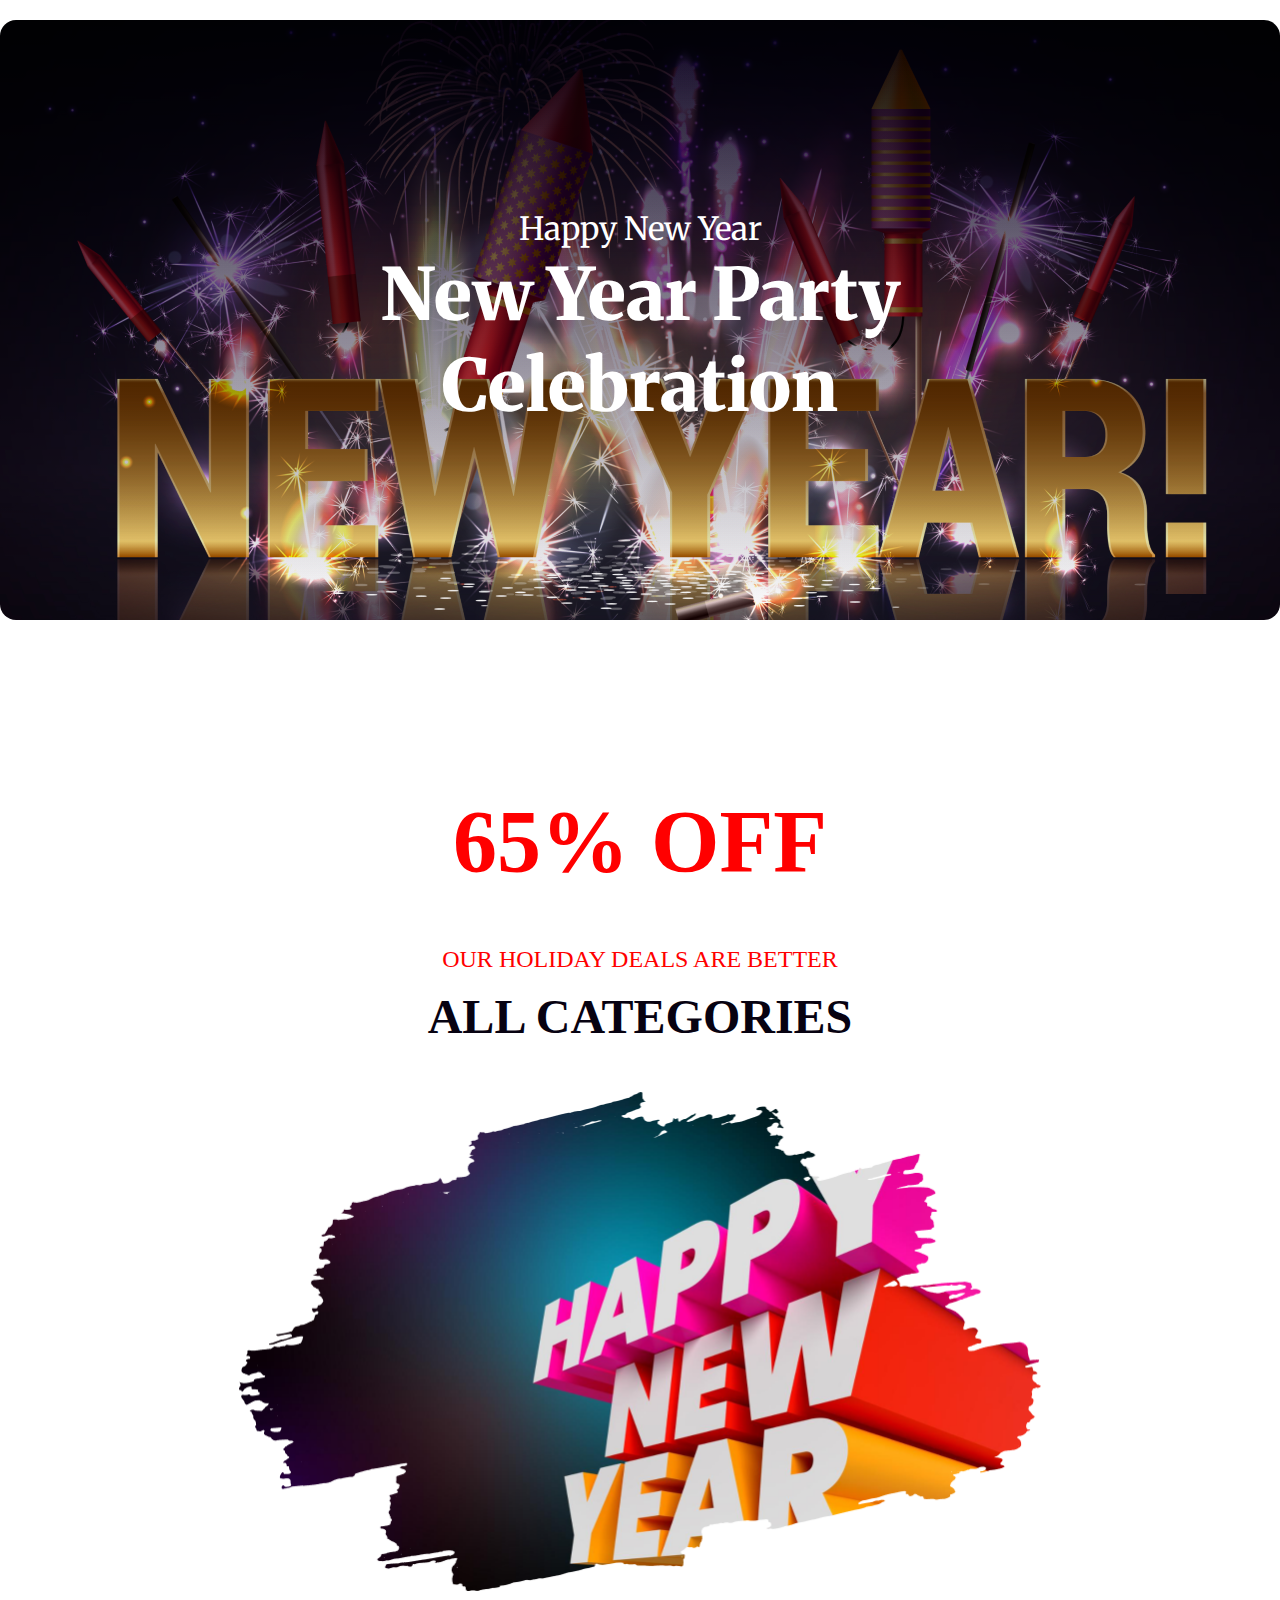
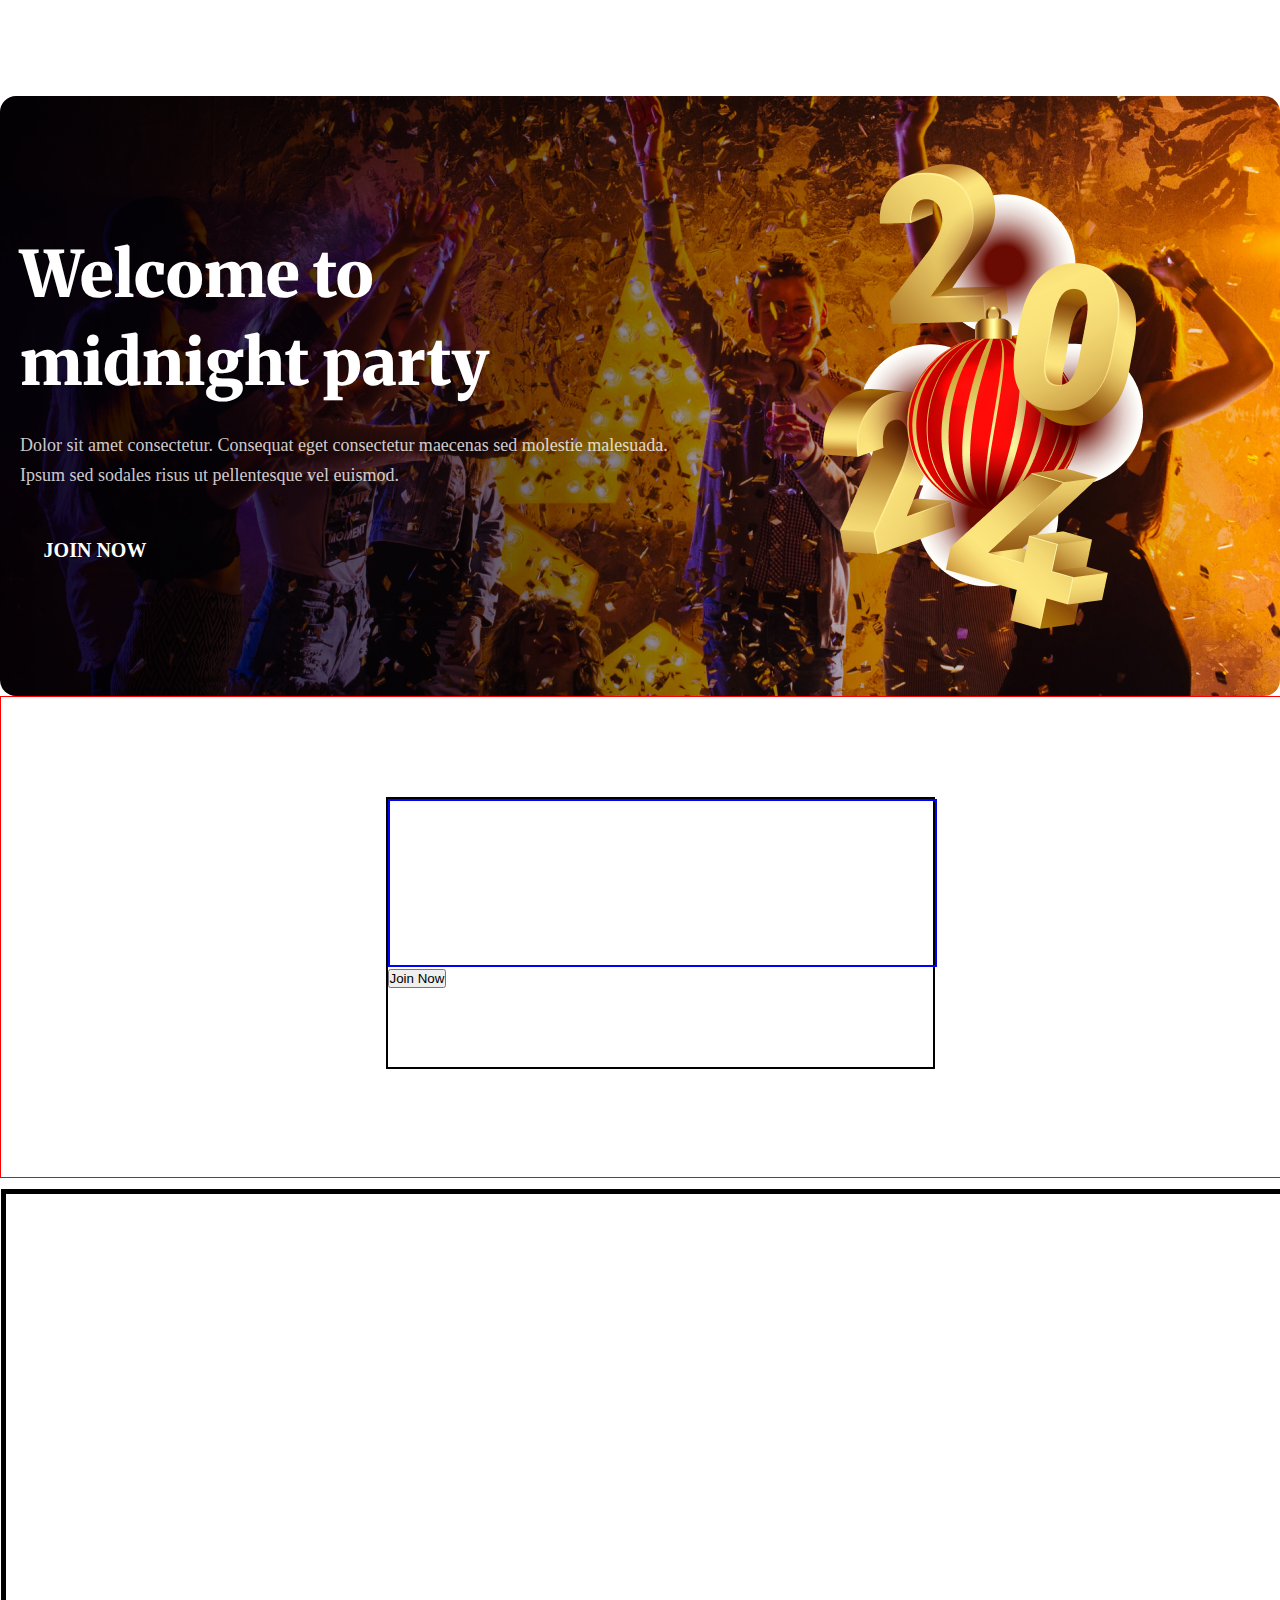
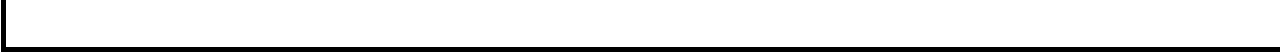
<file: index.html>
<!DOCTYPE html>
<html lang="en">
<head>
    <meta charset="UTF-8">
    <meta name="viewport" content="width=device-width, initial-scale=1.0">
    <title>New-year-offer</title>
    <link rel="stylesheet" href="styles/styles.css">
    <link rel="preconnect" href="https://fonts.googleapis.com">
<link rel="preconnect" href="https://fonts.gstatic.com" crossorigin>
<link href="https://fonts.googleapis.com/css2?family=Merriweather:ital,wght@0,300;0,400;0,700;0,900;1,300;1,400;1,700;1,900&display=swap" rel="stylesheet">
</head>
<body>
   <header class="banner-container">
    <div class="banner">
        <h1>Happy New Year</h1>
        <h3>New Year Party Celebration</h3>
    </div>
   </header>
   <main>
    <!---2nd slide - offer section-->
     <section class="offer">
        <h1 class="offer-heading">65% OFF</h1>
        <div class="offer-content">
            <p>OUR HOLIDAY DEALS ARE BETTER</p>
            <h4>ALL CATEGORIES</h4>
            <img src="images/New-Year-Photo.png" alt="" class="offer-image">
        </div>
     </section>
    <!--3rd slide- mid-night -->
    <div class="mid-night">
      

        <div class="left-content">
            <div class="heading"><h1>Welcome to midnight party</h1></div>
            <div class="paragraph"><p>Dolor sit amet consectetur. Consequat eget consectetur maecenas sed molestie malesuada. Ipsum sed sodales risus ut pellentesque vel euismod. </p></div>
           <div class="button"><button>Join Now</button></div>
        </div>
        <div class="right-content">
            <img src="images/Group-70.png" alt="">
        </div>
    </div>
      <!-- 4th slide- meeting -->
       <div class="holiday-container">
        <div class="holiday-info">
           <div class="holiday-info-top">
            <p class="place"><span>Place:</span>New Park Hotel</p>
            <p class="date"><span>Date:</span>31 December Night 2023</p>
            <p class="time"><span>Time:</span>Evening 7.30 Pm To 12.30 Am</p>
           </div>
           
            <button>Join Now</button>
        </div>
        <div class="holiday-info-bottom">
            <div class="left"></div>
            <div class="center"></div>
            <div class="right"></div>
        </div>

       </div>
   </main>
   <footer></footer>
</body>
</html>
</file>
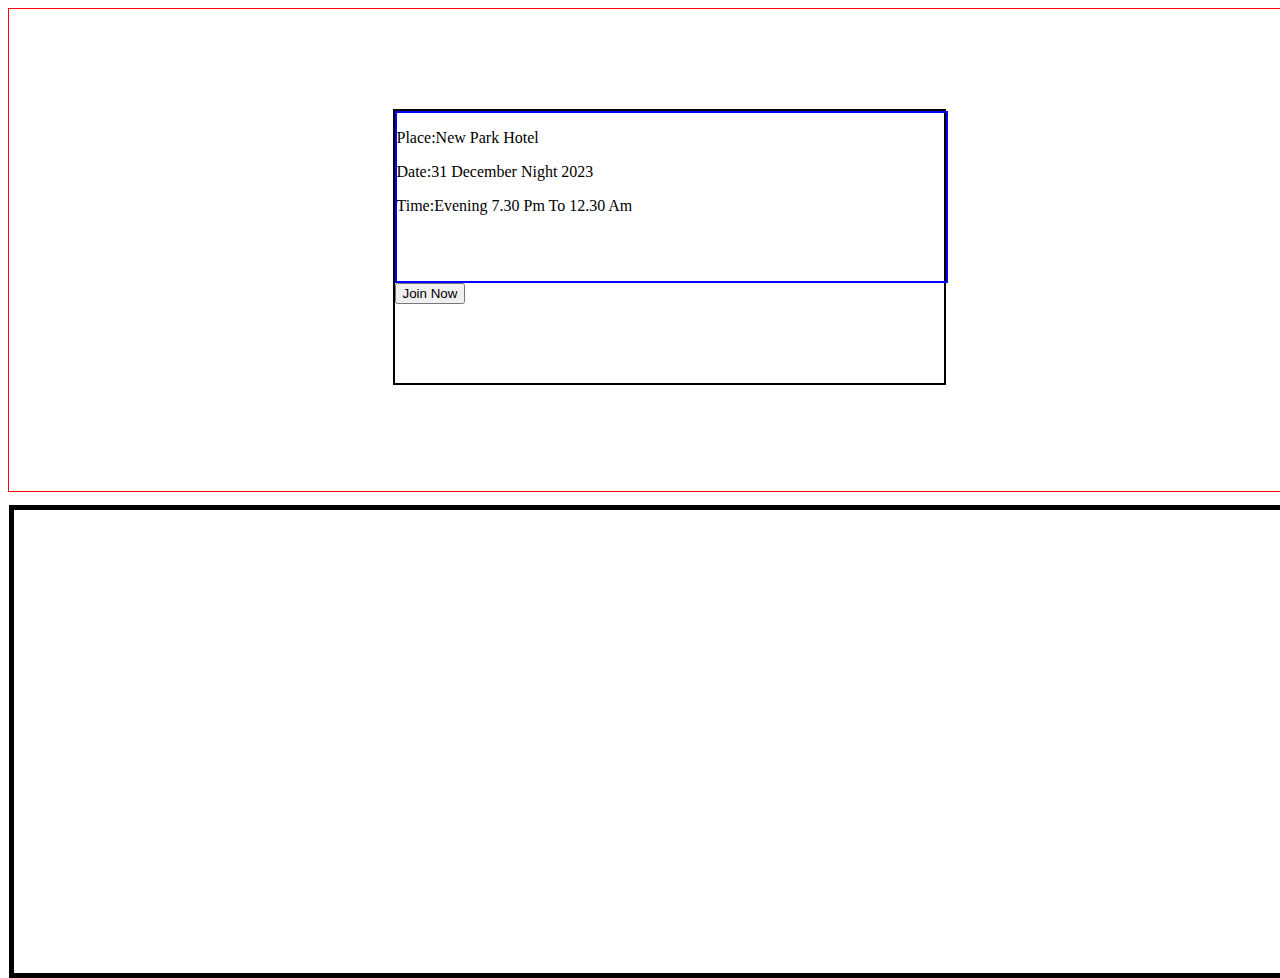
<file: styles/test.html>
<!DOCTYPE html>
<html lang="en">
<head>
    <meta charset="UTF-8">
    <meta name="viewport" content="width=device-width, initial-scale=1.0">
    <title>test</title>
    <style>
        .holiday-container{
width: 1320px;
height: 482px;
border: 1px solid red;
}

.holiday-info{
    width: 549px;
    height: 272px;
margin: 0px auto;
margin-top: 100px;
border: 2px solid black;
}

.holiday-info-top{
width: 549px;
height: 168px;
border: 2px solid blue;
margin: 0 auto;
}
.holiday-info>span{
    color: rgb(255, 255, 255);
}

.holiday-info>p{
    font-family: Inter;
    font-size: 32px;
    font-weight: 600;
    color: black;
    width: 549px;
    margin: 0 auto;
    height: 56px;
    text-align: center;
    margin-top: 100px;
    border: 3px solid red;
}

.holiday-info-bottom{
    width: 1320px;
height: 463px;
border: 5px solid black;
margin-top: 120px;
}
    </style>
</head>
<body>
    <div class="holiday-container">
        <div class="holiday-info">
           <div class="holiday-info-top">
            <p class="place"><span>Place:</span>New Park Hotel</p>
            <p class="date"><span>Date:</span>31 December Night 2023</p>
            <p class="time"><span>Time:</span>Evening 7.30 Pm To 12.30 Am</p>
           </div>
           
            <button>Join Now</button>
        </div>
        <div class="holiday-info-bottom">
            <div class="left"></div>
            <div class="center"></div>
            <div class="right"></div>
        </div>
    
       </div>
</body>
</html>
</file>
<file: styles/styles.css>
/* shared style */
*{
    box-sizing: border-box;
    margin: 0;
    padding: 0;

}

body{
    font-family: Merriweather;
    color: white;
   
}

/* banner style */

.banner>h1{
    font-size: 32px;
    text-align: center;
    font-weight: 400;
}

.banner>h3{
    font-size: 72px;
    text-align: center;
    font-weight: 900;
}
.banner-container{
    display: flex;
    align-items: center;
    justify-content: center;
    max-width: 1320px;
    margin: 0 auto;
    border-radius: 16px;
    min-height: 600px;
    margin-top:20px;
    background-image:url("../images/Banner\ Image.png"),linear-gradient(180deg, rgb(7, 2, 17),rgba(7, 2, 17, 0) 100%);;
    background-position: center;
    background-repeat: no-repeat;
    background-size: cover;
    background-blend-mode: overlay;

}
.banner{
    width: 50%;
}

/* offer-section - 2nd slide */

.offer{
    width: 802.9px;
    height: 806px;
    margin: 0 auto;
    margin-top: 170px;
    display: flex;
    flex-direction: column;
    align-items: center;
    justify-content: center;
    font-family: Inter;

}

.offer-heading{
    margin: 0 auto;
    width: 100%;
    height: 107px;
    color: rgb(255, 0, 0);
    text-align: center;
    font-size: 88px;
    font-weight: 700;
   
}

.offer-content{
    margin: 0 auto;
    max-width: 1320px;
    height: 651;
    text-align: center;
     
}

.offer-content>p{
color: rgb(255, 0, 0);
font-family: Inter;
font-size: 24px;
font-weight: 500;
margin-top: 48px;
}
.offer-content>h4{
color: rgb(7, 2, 17);
font-family: Inter;
font-size: 48px;
font-weight: 700;
margin-top: 16px;
}

.offer-content>img{
margin-top: 48px;
width: 802.9px;

}

/* 3rd slide */
.mid-night{
max-width: 1320px;
height: 600px;  
border-radius: 16px; 
background: url("../images/Vectorrr.png"),linear-gradient(90.00deg, rgb(7, 2, 17),rgba(7, 2, 17, 0) 100%);
background-position: center;
background-size: cover;
background-repeat: no-repeat;
background-blend-mode: overlay;
display: flex;
align-items: center;
justify-content: space-between;
margin-top: 100px;
}

.left-content{
    width: 50%;
    display: flex;
    flex-direction: column;
    margin-left: 20px;
}

.heading{
    left: 20.15%;
right: 31.21%;
top: 303.67%;
}

.left-content>div>h1{
width: 642px;
height: 176px;
color: rgb(255, 255, 255);
font-family: Merriweather;
font-size: 64px;
font-weight: 900;
line-height: 88px;
letter-spacing: 11%;
text-align: left;
}

.paragraph{
left: 266px;
right: 357px;
margin-top: 24px;

}
.left-content>div>p{
    width: 697px;
    height: 60px;
    color: rgb(255, 255, 255);
    color: rgba(255, 255, 255, 0.8);
    font-family: Inter;
    font-size: 18px;
    font-weight: 400;
    line-height: 30px;
    letter-spacing: 0%;
    text-align: left;
}

.button{
    margin-top: 48px;
    margin-left: 20px;
}
.left-content>div>button{
border: none;
width: 110px;
height: 24px;
background-color: transparent;
color: white;
color: rgb(255, 255, 255);
font-family: Inter;
font-size: 20px;
font-weight: 700;
text-align: center;
text-transform: uppercase;
}
.right-content{
    width: 349.16px;
    height: 464.65px;
    margin-right: 108px;
}

/* 4th slide */

.holiday-container{
width: 1320px;
height: 482px;
border: 1px solid red;
}

.holiday-info{
    width: 549px;
    height: 272px;
margin: 0px auto;
margin-top: 100px;
border: 2px solid black;
}

.holiday-info-top{
width: 549px;
height: 168px;
border: 2px solid blue;
margin: 0 auto;
}
.holiday-info>span{
    color: rgb(255, 255, 255);
}

.holiday-info>p{
    font-family: Inter;
    font-size: 32px;
    font-weight: 600;
    color: black;
    width: 549px;
    margin: 0 auto;
    height: 56px;
    text-align: center;
    margin-top: 100px;
    border: 3px solid red;
}

.holiday-info-bottom{
    width: 1320px;
height: 463px;
border: 5px solid black;
margin-top: 120px;
}
</file>
